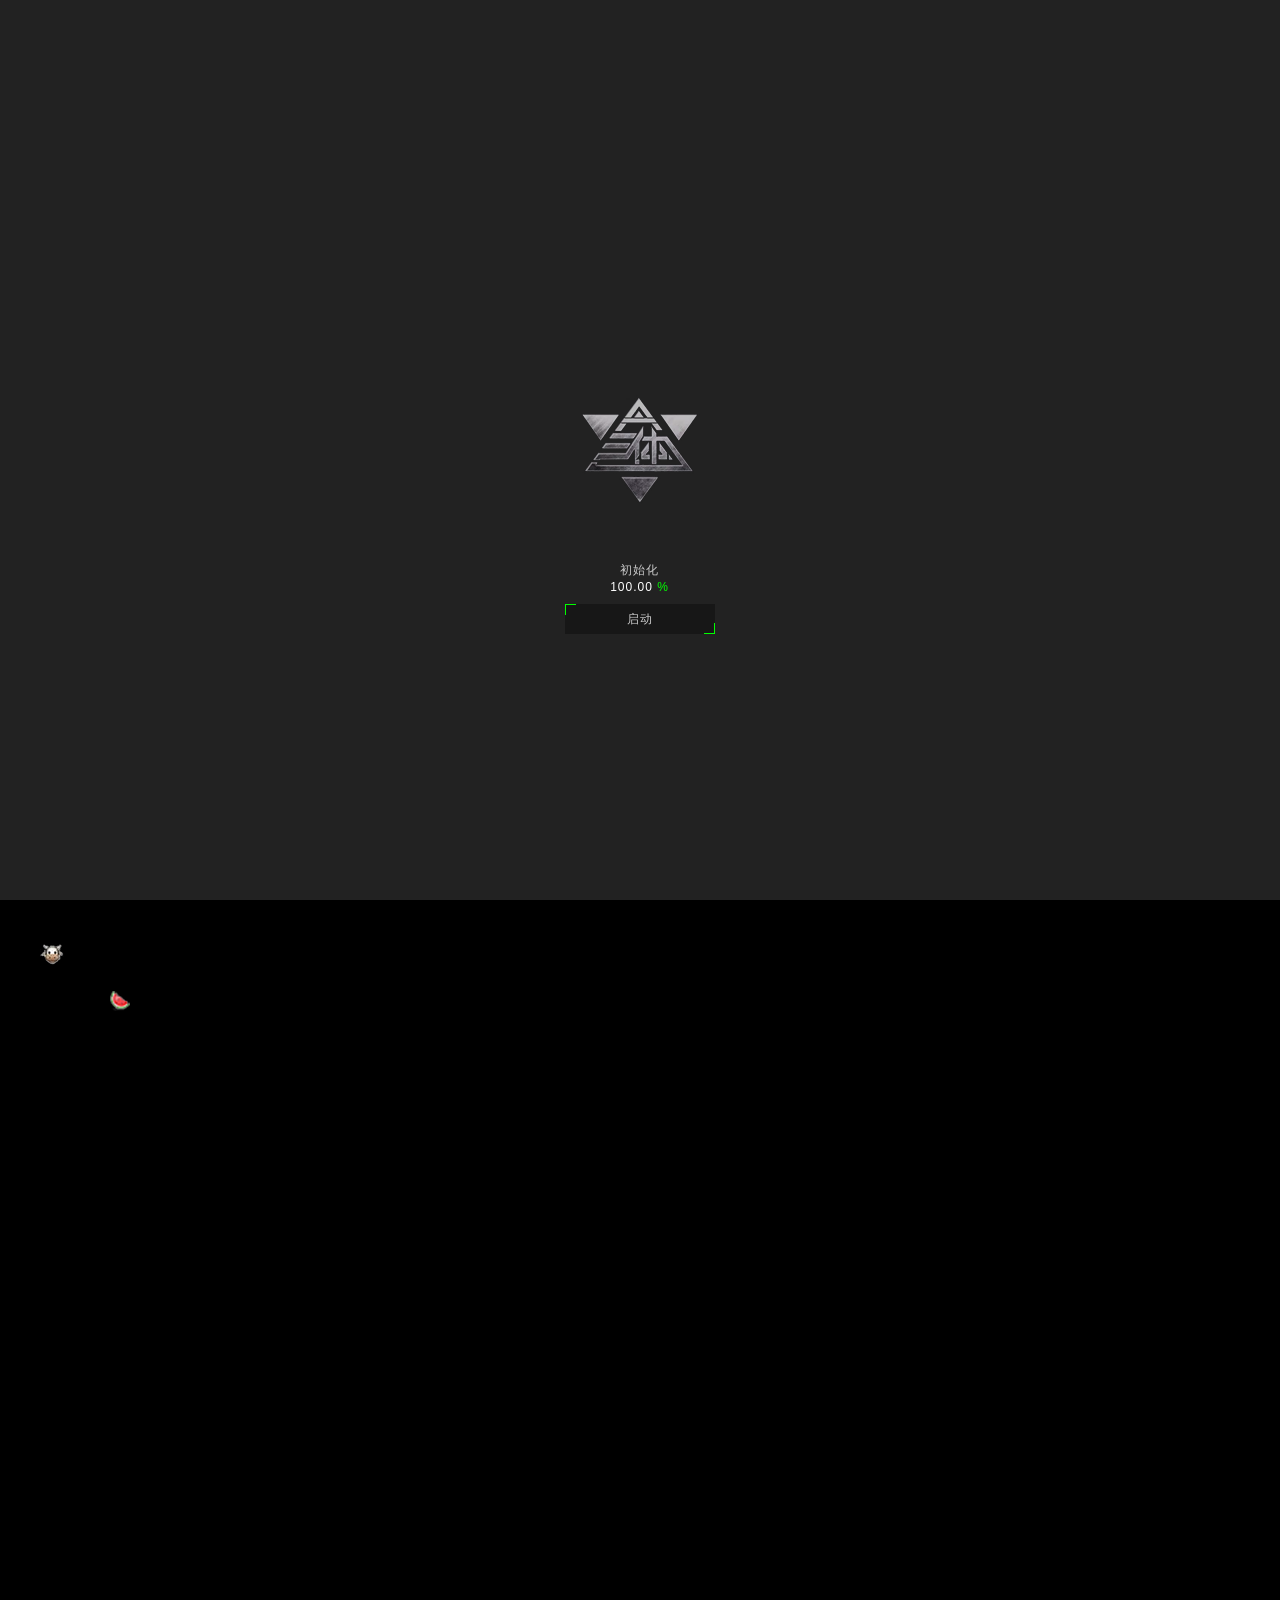
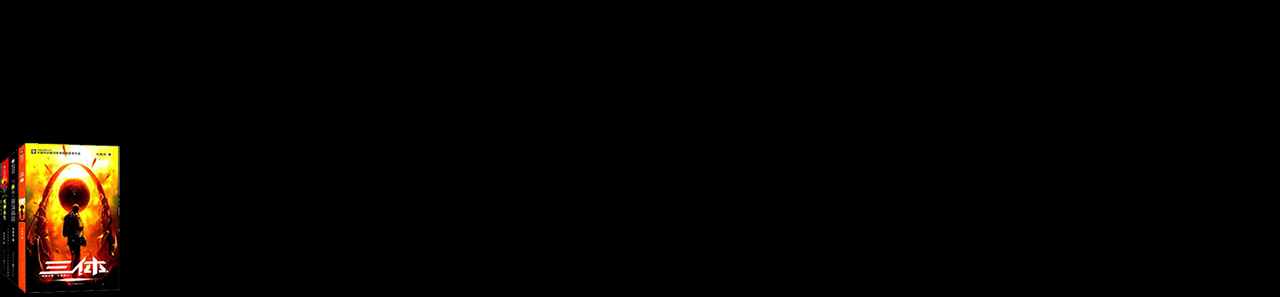
<file: warp/index.html>
<!DOCTYPE html>
<html lang="zh-cn">
<head>
  <meta charset="UTF-8" />
  <meta name="viewport" content="width=device-width, user-scalable=no, minimum-scale=1.0, maximum-scale=1.0" />
  <title>Three Body Waterdrop</title>
  <link rel="stylesheet" href="style.css" />
</head>
<body>
<div id="canvas-box" class="canvas-box"></div>
  <div id="mask" class="mask"></div>
  <div id="title-box" class="title-box">
    <div id="title" class="title"><i>T</i><i>H</i><i>R</i><i>E</i><i>E</i><i>&nbsp;</i><i>B</i><i>O</i><i>D</i><i>Y</i><i>&nbsp;</i><i>W</i><i>A</i><i>T</i><i>E</i><i>R</i><i>D</i><i>R</i><i>O</i><i>P</i></div>
    <div class="say">
      <p>在西边的天际，正在下沉的夕阳仿佛被融化着</p>
      <p>如血在云海和太空中弥漫，映出一大片壮丽的红色</p>
      <p>"这是人类的落日"，叶文洁轻轻地说。</p>
    </div>
    <div class="use">
      <div></div>
      《三体》
    </div>
  </div>
  <img id="logo" class="logo" src="[data-uri]" />
  <div id="ship-info-box" class="ship-info-box">
    <div class="ship-type pointernone">
      <ul id="ship-type-ul">
        <li>初始化</li>
        <li>待机…</li>
        <li>可以开始常规推进</li>
        <li>匀速航行</li>
        <li>曲率引擎准备就绪</li>
        <li>跃迁</li>
      </ul>
    </div>
    <div class="speed pointernone"><span id="speed">0</span> <i id="speed-unit">%</i></div>
    <div id="ship-info-btn" class="btn" data-type="1">
      <div class="btn-back"></div>
      <div class="btn-word">启动</div>
      <div class="line line1"></div>
      <div class="line line2"></div>
    </div>
    <div id="control-remind" class="remind">您现在可以自由移动视角</div>
  </div>
      <div class="foot-info">"送你一颗星星，我将在时间的尽头等你"</div>
      <div class="words-box">
        <div class="t">赞助者名单</div>
        <ul id="names" class="z"></ul>
        <div class="t tl">总金额：￥<span id="sum">0.00</span></div>
      </div>
      <div class="t-box">
        <img class="bookall" src="[data-uri]" alt="waterdrop" />
      </div>
    </div>
  </div>
    <div></div>
  </div>
  <div class="footer">
    <div class="music">
      <div id="play-btn" class="play-btn">
        <i class="animePlay"></i><i class="animePlay"></i><i class="animePlay"></i>
        <i class="animePlay"></i><i class="animePlay"></i>
      </div>
      <div id="next-btn" class="next-btn"><div></div><div></div></div>
      <div id="music-name" class="music-name">Fearless</div>
    </div>
    <div class="copyright">copyright © E.T.O isluo.com 2018 - 2021</div>
  </div>
  <audio id="audio" src="" preload="none"></audio>

  <script src="libs.js"></script>
  <script src="app.js"></script>
</body>
</html>
</file>
<file: warp/style.css>
* {
  -webkit-overflow-scrolling: touch; /* 允许独立滚动区域，解决IOS上的非body元素滚动条滚动时卡顿 */
  -webkit-tap-highlight-color: transparent; /* 覆盖IOS上用户点击连接时的默认高亮颜色 */
  -webkit-touch-callout: none; /* 禁用系统默认菜单，相当于禁用右键菜单 */
  outline: none;
}
body {
  background-color: #000;
  margin: 0;
  letter-spacing: 1px;
  font-family: 'ATC Overlook', arial, sans-serif;
  -webkit-font-smoothing: antialiased; /* 平滑字体 */
  -moz-osx-font-smoothing: grayscale; /* 平滑字体 */
  -ms-touch-action: manipulation; /* 允许触摸驱动的平移和拖拽缩放 */
  touch-action: manipulation; /* 允许触摸驱动的平移和拖拽缩放 */
  -webkit-text-size-adjust: 100%; /* 关闭IOS横屏时，自动调整字体大小的功能 */
  overflow: hidden;
}
/* 美化滚动条 */
::-webkit-scrollbar {
  width: 6px;
  height: 6px;

  background-color: transparent;
}

/*定义滑块 内阴影+圆角*/
::-webkit-scrollbar-thumb {
  background-color: #333;
  border-radius: 6px;
}
canvas {
  display: block;
  width: 100%;
  height: 100%;
}
a {
  color: #87d0f0;
  text-decoration: none;
  transition: all 200ms;
}
a:hover {
  color: #a0dbf2;
}
img {
  outline: none;
  border: none;
}
.canvas-box {
  position: absolute;
  top: 0;
  left: 0;
  width: 100%;
  height: 100%;
  z-index: 1;
}
.title2d {
  position: relative;
  width: 150px;
  height: 40px;
  text-align: center;
  opacity: 0;
  transform: scale(0, 0);
  transition: all 300ms;
}
.title2d.show {
  opacity: 1;
  transform: scale(1, 1);
}
.title2d.show .t {
  opacity: 1;
  transform: translateY(0);
}
.title2d .t {
  position: absolute;
  top: 0;
  left: 0;
  width: 100%;
  height: 100%;
  line-height: 40px;
  font-size: 16px;
  color: #ffffff;
  z-index: 2;
  opacity: 0;
  transform: translateY(10px);
  transition: all 300ms;
}
.title2d .b {
  position: absolute;
  top: 0;
  left: 0;
  width: 100%;
  height: 100%;
  background-color: rgba(0, 0, 0, 0.3);
}
.title2d .l1 {
  width: 10px;
  height: 10px;
  position: absolute;
  top: 0;
  left: 0;
  border-top: solid 1px #00ff00;
  border-left: solid 1px #00ff00;
}
.title2d .l2 {
  width: 10px;
  height: 10px;
  position: absolute;
  bottom: 0;
  right: 0;
  border-bottom: solid 1px #00ff00;
  border-right: solid 1px #00ff00;
}
.label2 {
  width: 300px;
  color: #ffffff;
  font-size: 12px;
  opacity: 0;
  transition: all 300ms;
}
.label2.show {
  opacity: 1;
}
.label2.show p {
  transform: scale(1, 1);
}
.label2 p {
  transition: 300ms;
  transform: scale(0, 0);
}
.label2 i {
  color: #00ff00;
}

.footer {
  position: fixed;
  height: 25px;
  width: 100%;
  left: 0;
  bottom: 0;
  background-color: rgba(0, 0, 0, 0.8);
  z-index: 20;
  display: flex;
  align-items: center;
  justify-content: space-between;
}
.footer .copyright {
  right: 10px;
  font-size: 12px;
  color: #666666;
  margin-right: 10px;
}
.footer .copyright a {
  color: #666666;
}
.footer .copyright a:hover {
  color: #87d0f0;
}

@keyframes AnimePlay {
  0% {
    transform: scale(1, 1);
  }
  100% {
    transform: scale(1, 4);
  }
}
@-webkit-keyframes AnimePlay {
  0% {
    transform: scale(1, 1);
  }
  100% {
    transform: scale(1, 4);
  }
}
.animePlay {
  -webkit-animation-name: AnimePlay;
  -webkit-animation-duration: 600ms;
  -webkit-animation-iteration-count: infinite;
  animation-name: AnimePlay;
  animation-duration: 600ms;
  animation-iteration-count: infinite;
}
.footer .music {
  margin-left: 10px;
  display: flex;
  align-items: center;
  height: 100%;
}
.footer .music .play-btn {
  display: flex;
  align-items: center;
  height: 100%;
  padding: 0 10px;
  cursor: pointer;
  transition: all 200ms;
}
.footer .music .play-btn i {
  display: block;
  width: 1px;
  height: 2px;
  background-color: #ccc;
  margin-right: 4px;
  transition: all 200ms;
}
.footer .music .play-btn i:nth-child(2) {
  animation-delay: 50ms;
  -webkit-animation-delay: 100ms;
}
.footer .music .play-btn i:nth-child(3) {
  animation-delay: 100ms;
  -webkit-animation-delay: 200ms;
}
.footer .music .play-btn i:nth-child(4) {
  animation-delay: 150ms;
  -webkit-animation-delay: 300ms;
}
.footer .music .play-btn i:nth-child(5) {
  animation-delay: 200ms;
  -webkit-animation-delay: 400ms;
}
.footer .music .play-btn:hover i {
  background-color: #00ff00;
}
.footer .music .next-btn {
  padding: 0 10px;
  height: 100%;
  display: flex;
  align-items: center;
  cursor: pointer;
  transition: all 200ms;
}
.footer .music .next-btn:hover div {
  border-left: solid 8px #00ff00;
}
.footer .music .next-btn > div {
  box-shadow: 0 0 2px #000000;
  box-sizing: border-box;
  border: solid 4px transparent;
  border-left: solid 8px #fff;
}
.footer .music .next-btn > div:nth-child(2) {
  margin-left: -8px;
}
.footer .music .music-name {
  font-size: 12px;
  color: #888;
}
.mask {
  background-color: #222;
  position: fixed;
  top: 0;
  left: 0;
  width: 100%;
  height: 100%;
  z-index: 99;
}
/** 中间信息窗体 **/
.ship-info-box {
  position: fixed;
  top: 60%;
  left: 50%;
  transform: translateX(-50%);
  text-align: center;
  z-index: 100;
  padding: 20px;
  color: #ccc;
  font-size: 12px;
}
.ship-info-box .ship-type {
  height: 20px;
  line-height: 20px;
  overflow: hidden;
}
.ship-info-box .ship-type ul {
  display: block;
  margin: 0;
  padding: 0;
  transition: all 300ms;
}
.ship-info-box .ship-type ul > li {
  display: block;
  height: 20px;
  line-height: 20px;
}
.ship-info-box .speed {
  font-size: 12px;
  color: #00ff00;
}
.ship-info-box .speed span {
  color: #fff;
}
.ship-info-box .speed i {
  font-style: normal;
}
.ship-info-box .btn {
  position: relative;
  width: 150px;
  height: 30px;
  line-height: 30px;
  text-align: center;
  margin-top: 10px;
}
.ship-info-box .btn .btn-back {
  transition: all 300ms;
  position: absolute;
  top: 0;
  left: 0;
  width: 100%;
  height: 100%;
  background-color: rgba(0, 0, 0, 0.3);
  transform: scale(1, 0);
}
.ship-info-box .btn .btn-word {
  transition: all 600ms;
  position: absolute;
  top: 0;
  left: 0;
  width: 100%;
  height: 100%;
  transform: translateX(15px);
  color: #ccc;
  z-index: 2;
  text-align: center;
  opacity: 0;
}
.ship-info-box .btn .line {
  z-index: 2;
  transition: all 300ms;
  width: 10px;
  height: 10px;
  position: absolute;
  transform: scale(0, 0);
  opacity: 0;
}
.ship-info-box .btn .line1 {
  top: 0;
  left: 0;
  border-top: solid 1px #00ff00;
  border-left: solid 1px #00ff00;
}
.ship-info-box .btn .line2 {
  bottom: 0;
  right: 0;
  border-bottom: solid 1px #00ff00;
  border-right: solid 1px #00ff00;
}
.ship-info-box .btn.show {
  cursor: pointer;
}
.ship-info-box .btn.show .btn-back {
  transform: scale(1, 1);
}
.ship-info-box .btn.show .btn-word {
  transform: translateX(0px);
  opacity: 1;
}
.ship-info-box .btn.show .line {
  transform: scale(1, 1);
  opacity: 1;
}
.ship-info-box .btn:hover .line {
  width: 30px;
  height: 15px;
}

.ship-info-box .remind {
  font-size: 12px;
  color: #00ff00;
  opacity: 0;
  transition: all 300ms;
  transform: translateY(15px);
}
.ship-info-box .remind.show {
  opacity: 1;
  transform: translateY(0);
}
.logo {
  position: fixed;
  opacity: 0.7;
  top: 50vh;
  left: 50vw;
  width: 120px;
  height: auto;
  transform: translate(-50%, -50%);
  z-index: 100;
  transition: all 1000ms;
}
.logo.show {
  top: 1vw;
  left: 1vw;
  width: 50px;
  transform: translate(0, 0);
}
.title-box {
  position: absolute;
  top: 40%;
  left: 8%;
  transform: translateY(-50%);
  color: #fff;
  z-index:2;
  pointer-events: none;
}
.title-box .title {
  font-size: 36px;
  perspective: 600px;
  -webkit-perspective: 600px;
  -moz-perspective: 600px;
}
.title-box .title i {
  display: inline-block;
  font-style: normal;
  opacity: 0;
  transform: rotateY(90deg);
  transition: all 5000ms;
  transform-style: preserve-3d;
  -webkit-transform-style: preserve-3d;
}
.title-box.show .title i {
  opacity: 1;
  transform: rotateY(0);
}
.title-box.show .say {
  opacity: 1;
  transform: translateX(0);
}
.title-box .say {
  font-size: 12px;
  color: #888;
  padding: 20px 0 20px 40px;
  opacity: 0;
  transform: translateX(20px);
  transition: all 2000ms;
  transition-delay: 2000ms;
}
.title-box.show .use {
  opacity: 1;
  transform: translateY(0);
}
.title-box .say p {
  padding: 0;
}
.title-box .use {
  font-size: 14px;
  color: #fff;
  display: flex;
  align-items: center;
  padding-left: 40px;
  opacity: 0;
  transform: translateY(20px);
  transition: all 2000ms;
  transition-delay: 2000ms;
}
.title-box .use div {
  height: 1px;
  background-color: #fff;
  width: 80px;
  margin-right: 10px;
}

.menu {
  position: fixed;
  top: 50%;
  right: 20px;
  transform: translateY(-50%);
  z-index: 20;
  display: block;
  margin: 0;
  padding: 0;
}
.menu > li {
  position: relative;
  width: 20px;
  height: 30px;
  line-height: 20px;
  font-size: 12px;
  color: #fff;
  text-align: center;
  transform: translateX(50px) translateY(25px);
  padding: 0;
  display: block;
  margin-bottom: 10px;
  cursor: pointer;
}
.menu > li > div {
  position: relative;
  width: 20px;
  height: 20px;
  transform: rotate(45deg);
  transition: all 300ms;
}
.menu > li:first-child {
  transition: all 200ms;
}
.menu > li:nth-child(2) {
  transition: all 500ms;
}
.menu > li:nth-child(3) {
  transition: all 800ms;
}
.menu.show > li {
  transform: translateX(0) translateY(0);
  opacity: 1;
}
.menu li > div::before {
  content: '';
  position: absolute;
  top: 0;
  left: 0;
  width: 19px;
  height: 19px;
  border-top: solid 1px #fff;
  border-left: solid 1px #fff;
  transition: all 300ms;
}
.menu li > div::after {
  content: '';
  position: absolute;
  bottom: 0;
  right: 0;
  width: 19px;
  height: 19px;
  border-bottom: solid 1px #fff;
  border-right: solid 1px #fff;
  transition: all 300ms;
}
.menu > li > div > div {
  transform: rotate(-45deg);
}
.menu li:hover > div {
  transform: rotate(0) !important;
}
.menu li:hover > div::before {
  width: 5px;
  height: 5px;
  border-top: solid 1px #0f0;
  border-left: solid 1px #0f0;
}
.menu li:hover > div::after {
  width: 5px;
  height: 5px;
  border-bottom: solid 1px #0f0;
  border-right: solid 1px #0f0;
}
.menu li:hover > div > div {
  transform: rotate(0);
}

.pages-box {
  position: fixed;
  top: 0;
  right: 0;
  height: calc(100% - 25px);
  box-sizing: border-box;
  z-index: 18;
  background-color: rgba(0, 0, 0, 0.8);
  overflow: hidden;
  opacity: 0;
  width: 50vw;
  transform: translateX(45vw);
  transition: all 300ms;
  color: #fff;
}
@keyframes lineMove {
  0% {
    transform: translateY(0);
  }
  100% {
    transform: translateY(-300vh);
  }
}
@-webkit-keyframes lineMove {
  0% {
    -webkit-transform: translateY(0);
  }
  100% {
    -webkit-transform: translateY(-300vh);
  }
}
.pages-box::after {
  content: '';
  position: absolute;
  bottom: -60vh;
  left: 0;
  height: 60vh;
  width: 1px;
  background: linear-gradient(transparent, rgb(30, 40, 150), transparent);
  transform: translateY(0);
  -webkit-transform: translateY(0);
}
.pages-box.show {
  transform: translateX(0);
  opacity: 1;
}
.pages-box.show::after {
  animation-name: lineMove;
  animation-duration: 5000ms;
  animation-iteration-count: infinite;
}
.pages-box > div {
  position: absolute;
  top: 0;
  left: 0;
  box-sizing: border-box;
  width: 100%;
  height: 100%;
  padding: 60px;
  overflow-x: hidden;
  overflow-y: auto;
  opacity: 0;
  transition: all 300ms;
  transform: translateX(25px);
  font-size: 12px;
  z-index: 18;
}
.pages-box > div.show {
  opacity: 1;
  transform: translateX(0);
  z-index: 20;
}
.pages-box .page-title-box .t {
  font-size: 24px;
  letter-spacing: 2px;
  color: #ccc;
}
.pages-box .page-title-box .t i {
  color: #fff;
}
.pages-box .page-title-box .i {
  font-style: italic;
  color: #aaa;
  font-size: 12px;
  margin-top: 10px;
  opacity: 0.8;
}
.pages-box .logo-img {
  height: 40px;
  width: auto;
  display: block;
  margin: 0 auto;
  padding: 100px 0 60px 0;
}
.pages-box .illustration {
  display: block;
  max-width: 80%;
  margin: 60px auto 60px auto;
  border-radius: 8px;
  border: solid 1px #888;
}
.pages-box .words-box {
  padding: 40px 0;
}
.pages-box .words-box .t {
  color: #fff;
  font-size: 14px;
  text-align: center;
}
.pages-box .words-box .tl {
  text-align: left;
  margin-top: 20px;
}
.pages-box .words-box .i {
  color: #ccc;
  margin-top: 20px;
}

.pages-box .words-box .vcode {
  width: 200px;
  height: auto;
  border-radius: 6px;
  display: block;
  margin: 0 auto;
  transform: scale(1, 1);
  transition: 200ms;
}
.pages-box .words-box .vcode:hover {
  transform: scale(2, 2);
}
.pages-box .words-box .z {
  display: flex;
  flex-wrap: wrap;
  width: 100%;
  padding: 0;
  margin: 20px 0 0 0;
}
.pages-box .words-box .z > li {
  position: relative;
  flex: none;
  min-width: 20%;
  font-size: 12px;
  color: #fff;
  box-sizing: border-box;
  padding: 5px;
  list-style: none;
  margin: 0;
}
.pages-box .words-box .z > li > div {
  display: flex;
  align-items: center;
}
.pages-box .words-box .z > li img {
  width: 14px;
  height: auto;
}
.pages-box .words-box .z > li:first-child {
  color: #e8c98b;
}
.pages-box .words-box .z > li:nth-child(2) {
  color: #f5dba2;
}
.pages-box .words-box .z > li:nth-child(3) {
  color: #fae5bc;
}
.pages-box .words-box .z > li > div:nth-child(2) {
  color: #888;
  font-style: italic;
}
.pages-box .foot-info {
  color: #aaa;
  font-style: italic;
  text-align: center;
  margin-top: 100px;
}
.pages-box .t-box {
  padding: 40px 0;
  text-align: center;
}
.pages-box .t-box img {
  width: 200px;
  height: auto;
  border-radius: 6px;
  border: solid 1px #888;
  margin-bottom: 10px;
}
.pages-box .t-box .bookall {
  width: 100px;
  height: auto;
  border: none;
}
.pages-box .t-box {
  font-size: 12px;
  color: #aaa;
}
.pages-box .card {
  display: flex;
  align-items: center;
}
.pages-box .card img {
  flex: none;
  max-width: 80px;
  border-radius: 100px;
  border: solid 3px rgba(255, 255, 255, 0.8);
  margin-right: 20px;
}
.pages-box .card > div {
  flex: 1;
  color: #888;
  font-size: 12px;
}
.pages-box .card > div > div span {
  color: #fff;
}
.pages-box .card > div > div:nth-child(2) {
  margin-top: 10px;
}
#page-m {
  background-image: url('./imgs/page2back.png');
  background-repeat: no-repeat;
  background-size: 100% auto;
  background-position: center bottom;
}
.close {
  position: fixed;
  width: 20px;
  height: 20px;
  border: solid 1px #fff;
  background-color: #f00;
  bottom: 35px;
  left: 50%;
  margin-left: -10px;
  cursor: pointer;
  transform: translateY(50px) rotate(45deg);
  z-index: 22;
  opacity: 0;
  transition: all 300ms;
}
.close.show {
  transform: rotate(45deg) translateY(0);
  opacity: 1;
}
.close:hover {
  transform: rotate(135deg) translateY(0);
}
.close div {
  position: absolute;
  background-color: #fff;
}
.close div:first-child {
  top: 10px;
  left: 5px;
  width: 10px;
  height: 1px;
}
.close div:nth-child(2) {
  top: 5px;
  left: 10px;
  width: 1px;
  height: 10px;
}

.pointernone {
  pointer-events: none;
  user-select:none;
  -webkit-user-select: none;
}
@media all and (max-width: 768px) {
  /** 小于768视为移动设备 **/
  .logo {
    top: 25vh;
    left: 50vw;
    width: 80px;
    height: auto;
    transform: translate(-50%, -50%);
    transition: all 800ms;
  }
  .logo.show {
    top: 1vw;
    left: 1vw;
    width: 50px;
    transform: translate(0, 0);
  }
  .title-box {
    top: 10%;
    left: 0;
    width: 100%;
    box-sizing: border-box;
    padding: 0 10px;
    text-align: center;
    transform: translateY(0);
    display: flex;
    flex-direction: column;
    align-items: center;
  }
  .title-box .title {
    font-size: 20px;
  }
  .title-box .say {
    text-align: left;
    padding: 10px 0;
  }
  .title-box .say p {
    margin: 0;
  }
  .copyright {
    display: none;
  }
  .pages-box {
    width: 100vw;
    transform: translateX(100vw);
  }
  .pages-box .words-box .vcode:hover {
    transform: scale(1.1, 1.1);
  }
}
</file>
